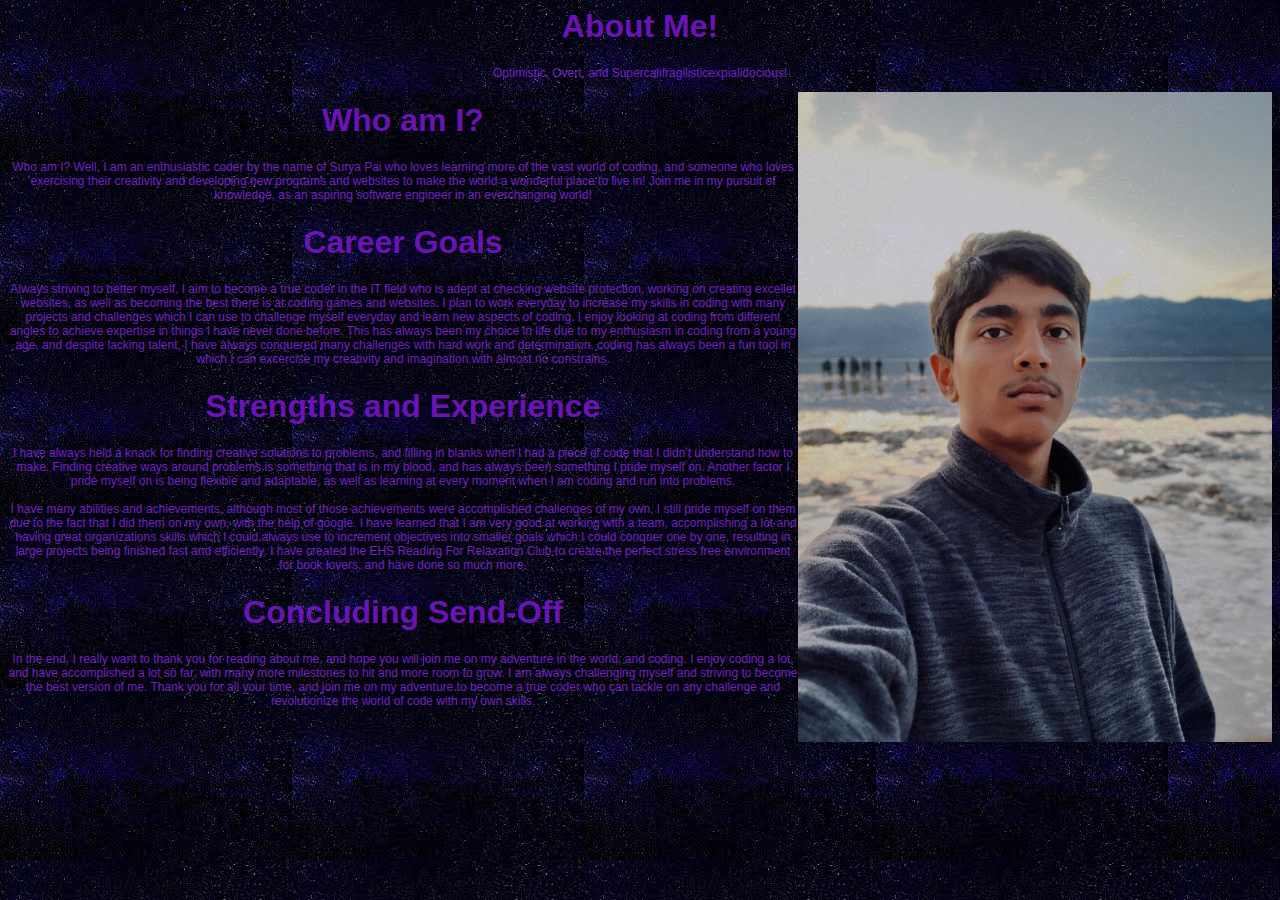
<file: aaa/index.html>
<html lang="en">
<head>

    <meta charset="UTF-8">
    <meta name="viewport" content="width=device-width, initial-scale=1.0">
    <title>Professional Portfolio</title>
    <link rel="stylesheet" type="text/css" href="mystyle.css">
</head>
<body> 
    
    <h1 id="HeadingOne">About Me!</h1>
    
    <!--Three Different Adjectives that describe me in a positive way!-->
    
    <p id="POne">Optimistic, Overt, and Supercalifragilisticexpialidocious!</p>
    <img src="UnNamed.jpg" alt="Cry" id="IMGOne" class="center" width="0.25px" height="650px">
    <h1 id="HeadingTwo">Who am I?</h1>
    <p id="PTwo">Who am I? Well, I am an enthusiastic coder by the name of Surya Pai who loves learning more of the vast world of 
        coding, and someone who loves exercising their creativity and developing new programs and websites to make the world a 
        wonderful place to live in! Join me in my pursuit of knowledge, as an aspiring software engineer in an everchanging world!</p>
    <h1 id="HeadingTwo">Career Goals</h1>
    <p id="PTwo">Always striving to better myself, I aim to become a true coder in the IT field who is adept at checking website 
        protection, working on creating excellet websites, as well as becoming the best there 
        is at coding games and websites. I plan to work everyday to increase my skills in coding with many projects and challenges
    which I can use to challenge myself everyday and learn new aspects of coding. I enjoy looking at coding from different angles
to achieve expertise in things I have never done before. This has always been my choice in life due to my enthusiasm in coding
from a young age, and despite lacking talent, I have always conquered many challenges with hard work and determination.
coding has always been a fun tool in which I can excercise my creativity and imagination with almost no constrains.</p>
    <h1 id="HeadingTwo">Strengths and Experience</h1>
    <p id="PTwo">
        I have always held a knack for finding creative solutions to problems, and filling in blanks when I had a piece of code
        that I didn't understand how to make. Finding creative ways around problems is something that is in my blood, and has
        always been something I pride myself on. Another factor I pride myself on is being flexible and adaptable, as well as learning
        at every moment when I am coding and run into problems.
        <br>
        <br>
        I have many abilities and achievements, although most of those achievements were accomplished challenges of my own, 
        I still pride myself on them due to the fact that I did them on my own, with the help of google. I have learned that
        I am very good at working with a team, accomplishing a lot and having great organizations skills which I could always use
        to increment objectives into smaller goals which I could conquer one by one, resulting in large projects being finished 
        fast and efficiently. I have created the EHS Reading For Relaxation Club to create the perfect stress free environment for book lovers, and have
        done so much more.
    </p>

    <h1 id="HeadingTwo">Concluding Send-Off</h1>
    <p id="PTwo">In the end, I really want to thank you for reading about me, and hope you will join me on my adventure in the world, and coding.
        I enjoy coding a lot, and have accomplished a lot so far, with many more milestones to hit and more room to grow. I am always challenging myself and striving
        to become the best version of me. Thank you for all your time, and join me on my adventure to become a true coder who can tackle on any challenge and revolutionize the world of code with my own skills.

    </p>
   <!--<button type="button" class="Button button1" onclick="location.href='contact.html';">Contact Me!</button>-->
    
</body>

</html>
</file>
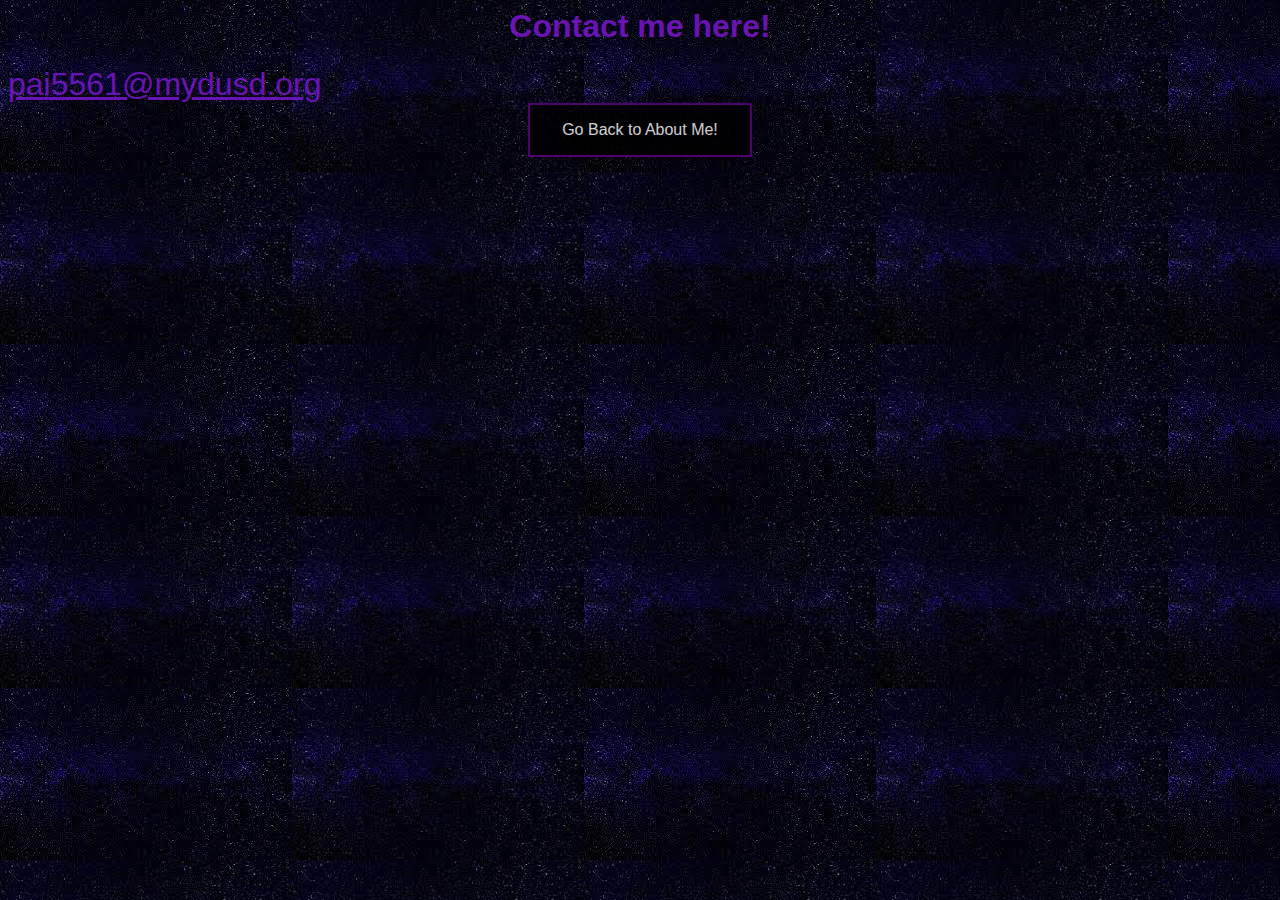
<file: aaa/contact.html>
<html lang="en">
<head>

    <meta charset="UTF-8">
    <meta name="viewport" content="width=device-width, initial-scale=1.0">
    <title>Professional Portfolio</title>
    <link rel="stylesheet" type="text/css" href="mystyle.css">
</head>
<body>
    <h1 id="HeadingOne">Contact me here!</h1>
    <a href="mailto:pai5561@mydusd.org" id="HeadingOne">pai5561@mydusd.org</a>
    <button type="button" class="Button button1" onclick="location.href='index.html';">Go Back to About Me!</button>
</body>
</html>
</file>
<file: aaa/mystyle.css>
#HeadingOne {
    color: rgb(130, 23, 218);
    font-family: sans-serif;
    font-size: xx-large;
    
    text-align: center;
}
#HeadingTwo {
    color: rgb(130, 23, 218);
    font-family: sans-serif;
    font-size: xx-large;
    
    text-align: center;
}
#POne {
    color: blueviolet;
    font-family: sans-serif;
    font-size:12;
    
    text-align: center;
}
#PTwo {
    color: blueviolet;
    font-family: sans-serif;
    font-size:12;
    
    text-align: center;
}
body {
    background-color: black;
    opacity: 0.8;
    background-image: url([data-uri]);
}

.center {

    float: right;
    width: 37.5%;
    }
.button {
    border: none;
    color: rgb(255, 255, 255);
    padding: 16px 32px;
    text-align: center;
    text-decoration: none;
    display: block;
    font-size: 16px;
    margin: auto;
    transition-duration: 0.4s;
    cursor: pointer;
    
}
.button1 {
    background-color: rgb(0, 0, 0); 
    color: rgb(255, 255, 255); 
    border: 2px solid #640085;
  }
.button1:hover {
    background-color: #640085;
    color: white;
}
</file>
